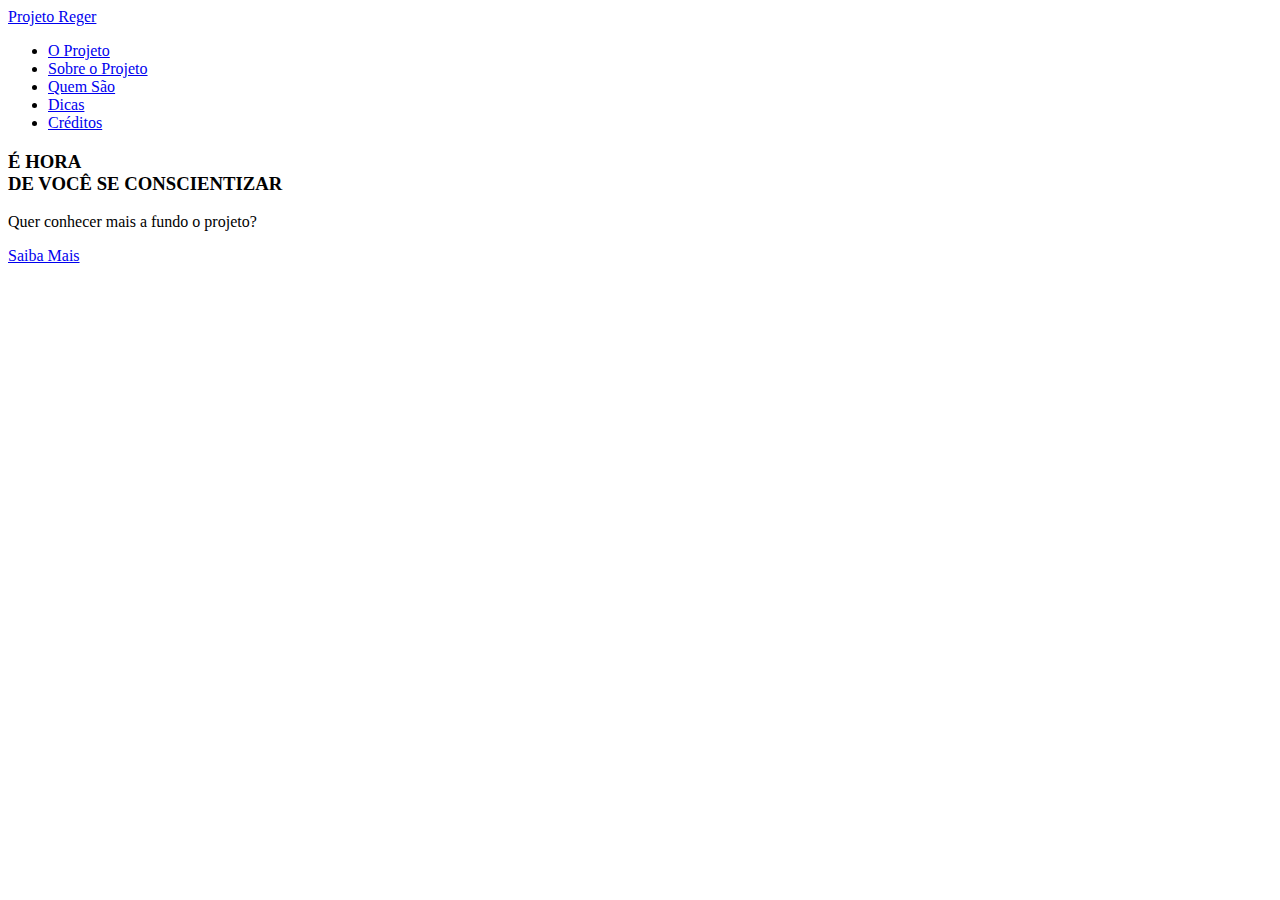
<file: index.html>
<!DOCTYPE html>
<html lang="pt-br">
  <head>
    <meta charset="UTF-8" />
    <link rel="icon" type="image/svg+xml" href="/vite.svg" />
    <meta name="viewport" content="width=device-width, initial-scale=1.0" />
    <title>Projeto REGER</title>
  </head>
  <body>

  <header>

    <nav>

    <a class="logo" href="/">Projeto Reger</a>

    <div class="mobile-menu">
    <div class="line1"></div>
    <div class="line2"></div>
    <div class="line3"></div>

    </div>

    <ul class="nav-list">

    <li><a href="informacoes.html">O Projeto</a></li>
    <li><a href="sobre.html">Sobre o Projeto</a></li>
    <li><a href="quemsomos.html">Quem São</a></li>
    <li><a href="dicas.html">Dicas</a></li>
    <li><a href="creditos.html">Créditos</a></li>
    </ul>

    </nav>

  </header>
  
  <section class="center">
  <div class="index">

    <h3>É HORA <br> DE VOCÊ SE CONSCIENTIZAR</h3>
    <p>Quer conhecer mais a fundo o projeto?</p>
    <a class="button-link" href="informacoes.html">Saiba Mais </a>

  </div>
  </section>
  <div id="root"></div>
  <script type="module" src="/src/main.tsx"></script>
  </body>
</html>
</file>
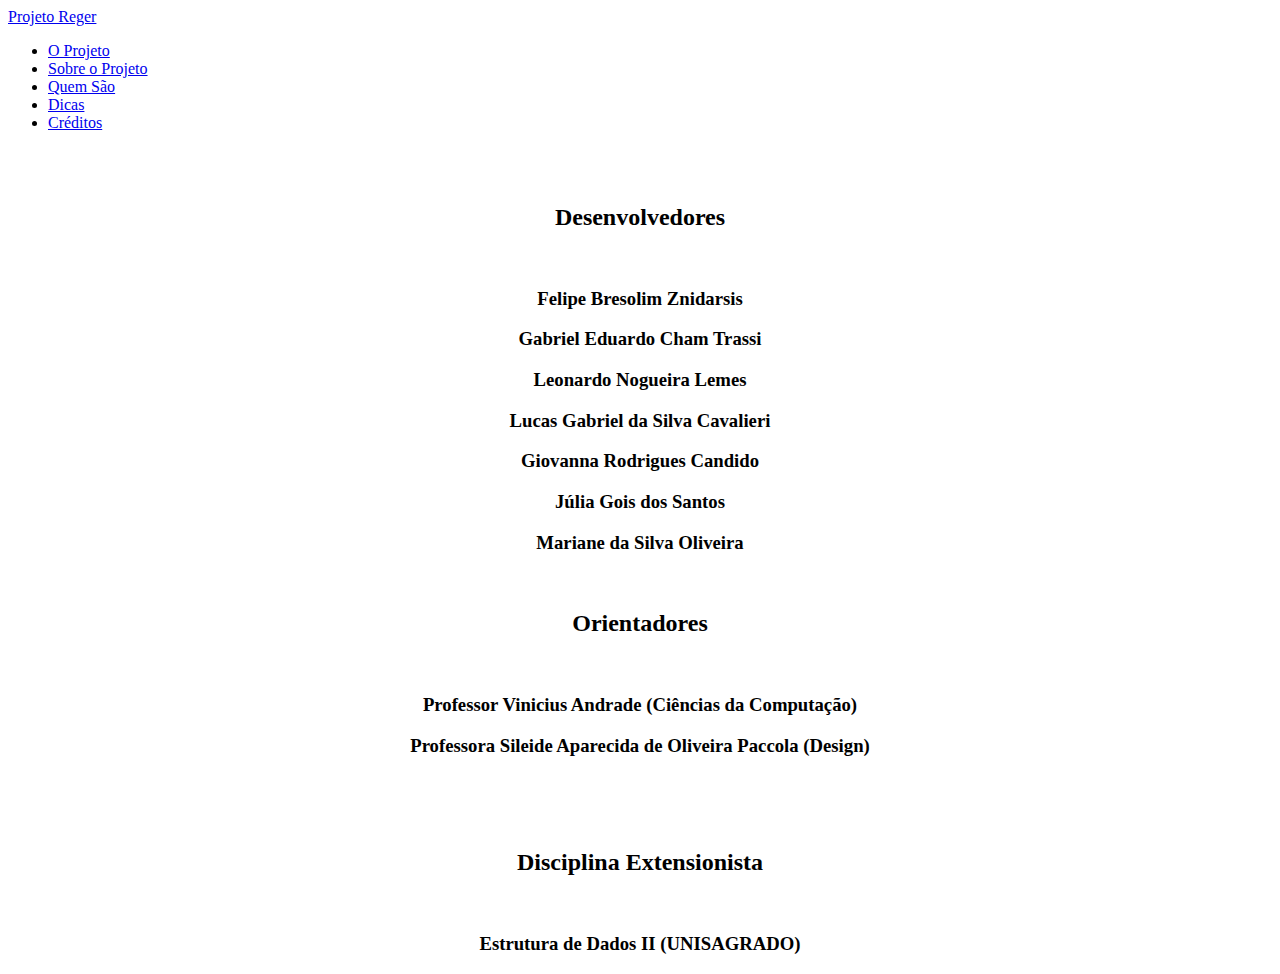
<file: creditos.html>
<!DOCTYPE html>
<html lang="pt-br">
  <head>
    <meta charset="UTF-8" />
    <link rel="icon" type="image/svg+xml" href="/vite.svg" />
    <meta name="viewport" content="width=device-width, initial-scale=1.0" />
    <title>Projeto REGER</title>
  </head>
  <body>

    <header>

      <nav>
  
      <a class="logo" href="/">Projeto Reger</a>
  
      <div class="mobile-menu">
      <div class="line1"></div>
      <div class="line2"></div>
      <div class="line3"></div>
  
      </div>
  
      <ul class="nav-list">
  
      <li><a href="informacoes.html">O Projeto</a></li>
      <li><a href="sobre.html">Sobre o Projeto</a></li>
      <li><a href="quemsomos.html">Quem São</a></li>
      <li><a href="dicas.html">Dicas</a></li>
      <li><a href="/">Créditos</a></li>
      </ul>
  
      </nav>
  
    </header>

  <br>
  <br>

  <h2><center>Desenvolvedores</center></h2>

  <br>

  <h3><center>Felipe Bresolim Znidarsis</center></h3>
  <h3><center>Gabriel Eduardo Cham Trassi</center></h3>
  <h3><center>Leonardo Nogueira Lemes</center></h3>
  <h3><center>Lucas Gabriel da Silva Cavalieri</center></h3>
  <h3><center>Giovanna Rodrigues Candido</center></h3>
  <h3><center>Júlia Gois dos Santos</center></h3>
  <h3><center>Mariane da Silva Oliveira</center></h3>

  <br>
  <h2><center>Orientadores</center></h2>

  <br>

  <h3><center>Professor Vinicius Andrade (Ciências da Computação)</center></h3>
  <h3><center>Professora Sileide Aparecida de Oliveira Paccola (Design)</center></h3>

  <br>
  <br>
  <br>
  
  <h2><center>Disciplina Extensionista</center></h2>
  <br>
  <h3><center>Estrutura de Dados II (UNISAGRADO)</center></h3>

  <div id="root"></div>
  <script type="module" src="/src/main.tsx"></script>
  </body>
</html>
</file>
